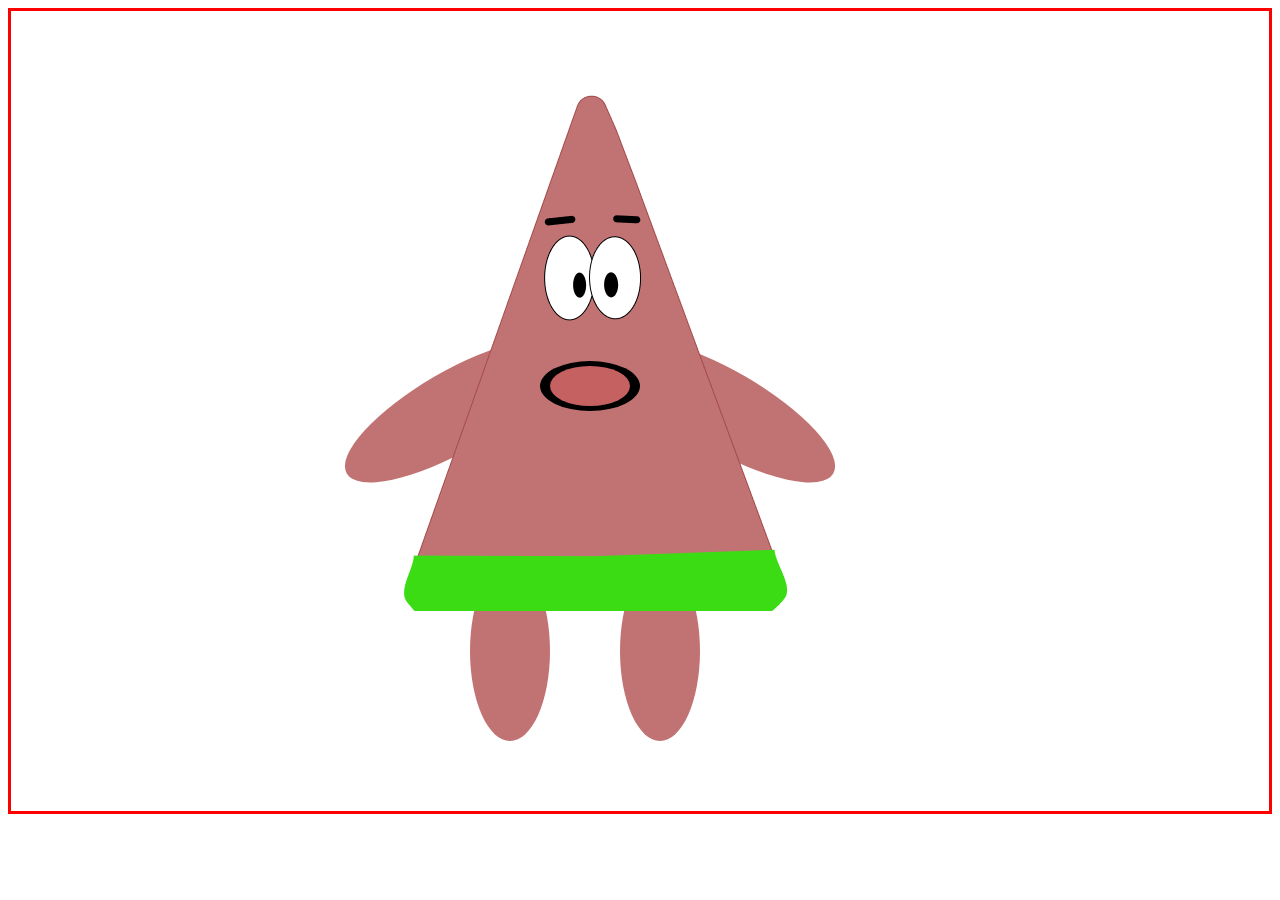
<file: index.html>
<!DOCTYPE html>
<html lang="ko">
<head>
    <meta charset="UTF-8">
    <meta http-equiv="X-UA-Compatible" content="IE=edge">
    <meta name="viewport" content="width=device-width, initial-scale=1.0">
    <title>뚱이</title>
    <link rel="stylesheet" href="ddoonge.css">
</head>
<body>
    <div class="main">
      <div class="frame">
        <div class="mouse"></div>
        <div class="arm La"></div>
        <div class="arm Ra"></div>
        <div class="leg Ll"></div>
        <div class="leg Rl"></div>
      </div>
    </div>
</body>
</html>
</file>
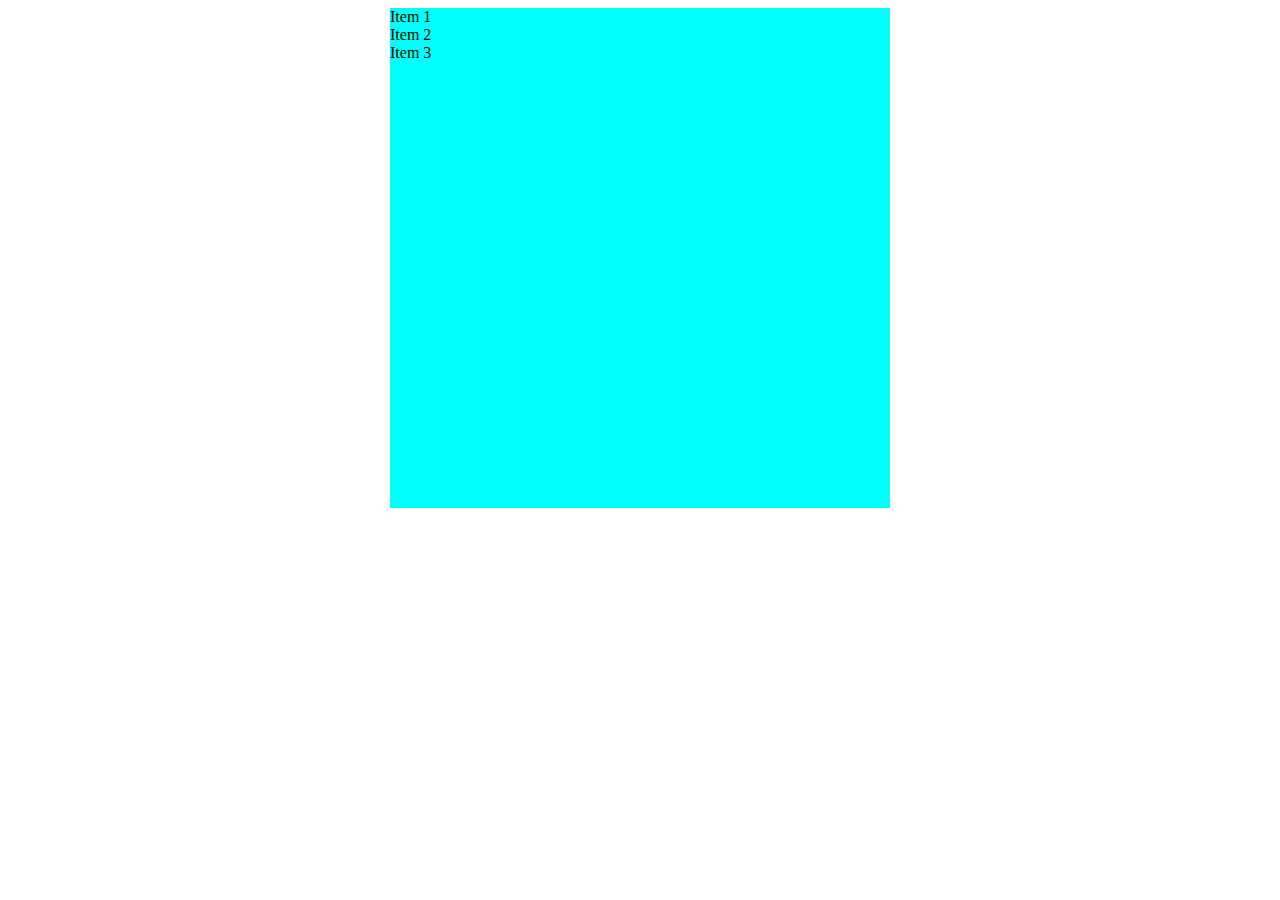
<file: 001.html>
<!DOCTYPE html>
<html lang="ko">
<head>
    <meta charset="UTF-8">
    <meta http-equiv="X-UA-Compatible" content="IE=edge">
    <meta name="viewport" content="width=device-width, initial-scale=1.0">
    <title></title>
    <link rel="stylesheet" href="001.css">
</head>
<body>
  <div class="main">
    <div class="container">
      <div class="item">Item 1</div>
      <div class="item">Item 2</div>
      <div class="item">Item 3</div>
    </div>
  </div>
</body>
</html>
</file>
<file: ddoonge.css>
.body,
.html{
  height: 100%;
}
.main{
  height: 800px;
  border: solid red;
}
.frame{
  position: relative;
  width: 500px;
  height: 600px;
  background-image: url("images/Frame.png") ;
  background-repeat: no-repeat;
  margin:  0 auto;
  animation: jump 1s infinite;
}
.mouse {
  position: absolute;
  width: 100px;
  height: 50px;
  border-radius: 50%;
  background-color: black;
  border: 2px black;
  top: 350px;
  left: 150px;
  animation: changeSize 1s infinite;
}

.mouse::before {
  content: "";
  position: absolute;
  top: 5px;
  left: 10px;
  width: 80%;
  height: 80%;
  border-radius: 60%;
  background-color: #c56161;
}

.arm {
  position: absolute;
  z-index: -1;
  width: 250px;
  height: 80px;
  border-radius: 50%;
  background-color: #C17373;
  
}
.La{
  top: 360px;
  left: -60px;
  transform: rotate(-30deg);
  animation: armCrossL 1s infinite;
}
.Ra{
  top: 360px;
  left: 210px; 
  transform: rotate(30deg);
  animation: armCrossR 1s infinite;
}

.leg{
  position: absolute;
  z-index: -1;
  width: 80px;
  height: 180px;
  border-radius: 50%;
  background-color: #C17373;
}
.Ll{
  top: 550px;
  left: 80px;
}
.Rl{
  top: 550px;
  left: 230px;
}

@keyframes changeSize {
  0% {
    width: 100px;
    height: 50px;
  }
  100% {
    width: 140px;
    height: 80px;
  }
}

@keyframes armCrossL {
  0% {
    transform: rotate(-30deg);
  }

  100% {
    transform: rotate(20deg);
  }
}
@keyframes armCrossR {
  0% {
    transform: rotate(30deg);
  }

  100% {
    transform: rotate(-20deg);
  }
}

@keyframes jump {
  0% {
    bottom: 0px;
  }

  100% {
    bottom: 50px;
  }
}
</file>
<file: 001.css>
.main{
  width: 100%; 
  height: 100%;
}
.container {
  display: flex;
  flex-direction: column;
  width: 500px;
  height: 500px;
  background-color: aqua;
  /* align-items: center;
  justify-content: center; */
  margin: auto;
}

.item {
  /* 아이템들의 스타일링을 원하면 여기에 작성합니다. */
}
</file>
